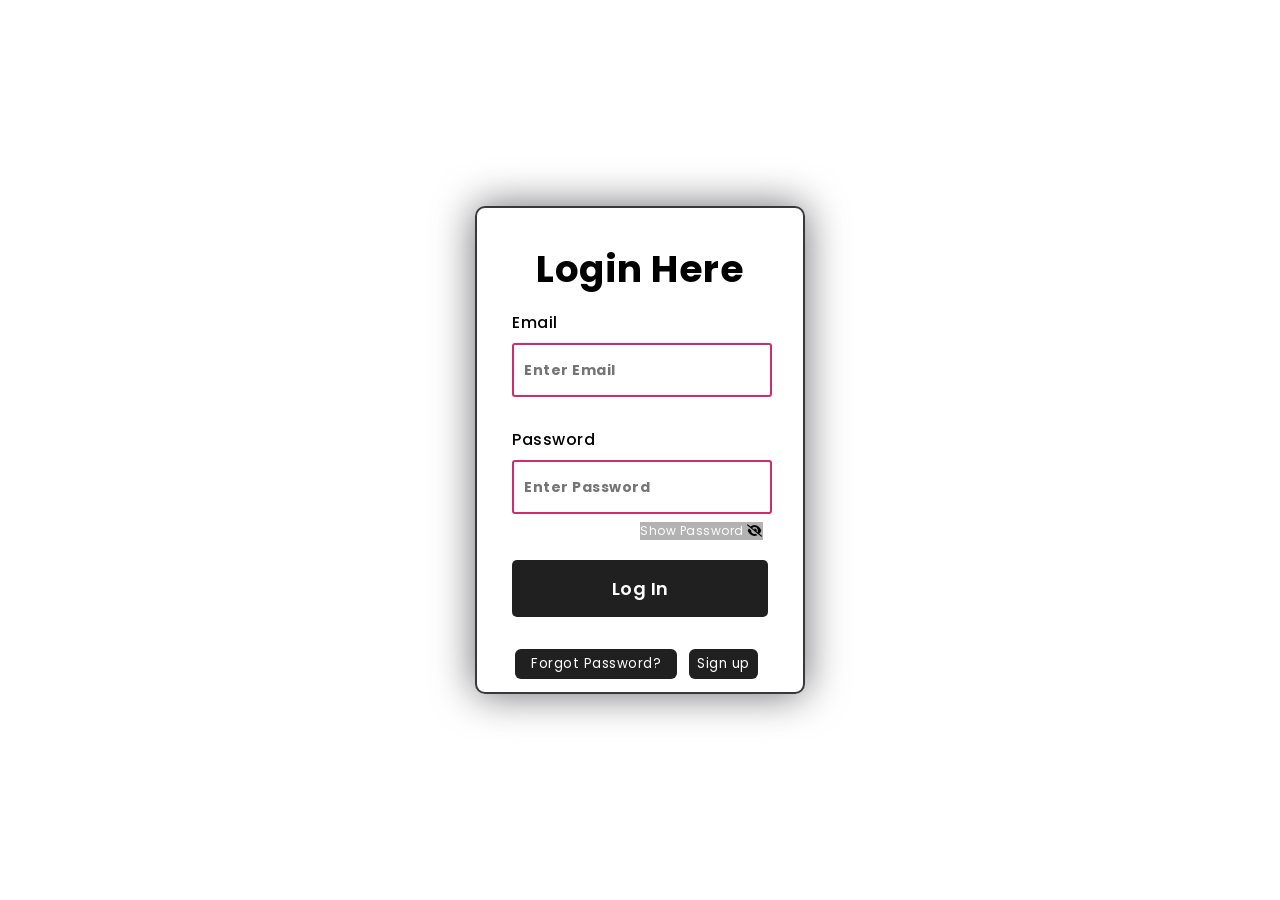
<file: index.html>
<!DOCTYPE html>
<html lang="en">
  <head>
    <meta charset="UTF-8" />
    <meta http-equiv="X-UA-Compatible" content="IE=edge" />
    <meta name="viewport" content="width=device-width, initial-scale=1.0" />
    <title>Login Form</title>
    <link rel="stylesheet" href="login.css" />
    <!-- <link rel="stylesheet" href="https://drive.google.com/uc?export=download&id=1an4J505Jdr4CRBxUoYFgd_a8qLeXVnt0" /> -->
    <link
      rel="stylesheet"
      href="https://cdnjs.cloudflare.com/ajax/libs/font-awesome/6.4.0/css/all.min.css"
    />
    <link
      href="https://fonts.googleapis.com/css2?family=Poppins:wght@300;500;600&display=swap"
      rel="stylesheet"
    />
  </head>
  <body>
    <div class="inFormBackground">
      <!-- <div class="circle"></div>
            <div class="circle"></div> -->
      <div class="inLoginForm">
        <form onsubmit="return false">
          <div class="title"><h3>Login Here</h3></div>
          <div class="inputGroup">
            <label for="email">Email</label>
            <input type="email" placeholder="Enter Email" id="email" />
          </div>
          <div class="inputGroup">
            <label for="password">Password</label>
            <input type="password" placeholder="Enter Password" id="password" />
          </div>
          <button class="show-password" id="showpassword">
            Show Password
            <i class="fa-sharp fa-solid fa-eye-slash eye-icon"></i>
          </button>
          <button
            class="submitForm"
            type="button"
            onclick=" return validateLogin()"
          >
            Log In
          </button>
          <!-- <div class="social">
                        <div class="go"><i class="fab fa-google"></i></div>
                        <div class="fb"><i class="fab fa-facebook"></i></div>
                        <div class="tw"><i class="fab fa-twitter"></i></div>
                    </div> -->
          <button class="forgot-button">Forgot Password?</button>
          <button class="signup-button">Sign up</button>
        </form>
      </div>
    </div>
    <script src="login.js"></script>
  </body>
</html>
</file>
<file: login.css>
* {
    margin: 0;
    padding: 0;
  }
  body {
    height: 100vh;
    display: flex;
    overflow: hidden;
    align-items: center;
    justify-content: center;
  }
  .inFormBackground {
    margin: 0rem 2rem;
  }
  .inFormBackground,
  .inLoginForm {
    width: 25rem;
    height: 30rem;
    max-width: 320px;
    position: relative;
  }
  .circle {
    width: 10rem;
    height: 10rem;
    position: absolute;
    border-radius: 50%;
  }
  .circle:first-child {
    left: -20%;
    top: -12%;
    background: linear-gradient(#ff0060, #c302b5);
  }
  .circle:nth-child(2) {
    right: -22%;
    bottom: -14%;
    background: linear-gradient(164deg, #144e7cfc, #1877f2);
  }
  .inLoginForm form {
    top: 50%;
    left: 50%;
    width: 16rem;
    height: 24rem;
    max-width: 320px;
    position: absolute;
    padding: 50px 35px;
    border-radius: 10px;
    backdrop-filter: blur(5px);
    transform: translate(-50%, -50%);
    box-shadow: 0 0 40px rgba(8, 7, 16, 0.6);
    border: 2px solid rgba(35, 35, 35, 0.9);
    background-color: rgba(255, 255, 255, 0.5);
  }
  form * {
    border: none;
    outline: none;
    color: rgb(0, 0, 0);
    letter-spacing: 0.5px;
    font-family: "Poppins", sans-serif;
  }
  .title {
    font-size: 32px;
    font-weight: 500;
    line-height: 22px;
    text-align: center;
  }
  .inputGroup label {
    display: block;
    margin-top: 30px;
    font-size: 16px;
    font-weight: 500;
  }
  .inputGroup input {
    width: 92%;
    height: 50px;
    display: block;
    padding: 0 10px;
    margin-top: 8px;
    font-size: 14px;
    font-weight: 500;
    border-radius: 3px;
    background-color: rgba(255, 255, 255, 0.11);
    border: 2px solid #d22b6b;
    color:rgb(49, 47, 47);
  }
  ::placeholder {
    /* color: #e5e5e5; */
    /* color: #ff0060; */
    font-weight: bold;
  }
  .submitForm {
    width: 100%;
    z-index: 1;
    margin-top: 20px;
    color: #fff;
    padding: 15px 0;
    font-size: 18px;
    font-weight: 600;
    cursor: pointer;
    overflow: hidden;
    border-radius: 5px;
    position: relative;
    background: #202020;
  }
  .submitForm::before {
    content: "";
    top: 0%;
    left: -100%;
    z-index: -1;
    width: 100%;
    height: 100%;
    color: #202020;
    border-radius: 5px;
    position: absolute;
    transition: left 0.4s, color 0.4s;
    background-color: #fff;
  }
  .submitForm:hover {
    color: #202020;
  }
  .submitForm:hover::before {
    left: 0%;
  }
  .social {
    display: flex;
    margin-top: 20px;
    align-items: center;
    justify-content: center;
  }
  .social div {
    width: 3rem;
    height: 3rem;
    display: flex;
    cursor: pointer;
    color: #eaf0fb;
    border-radius: 50%;
    align-items: center;
    justify-content: center;
    background-color: rgba(255, 255, 255, 0.27);
  }
  .social div:hover {
    background-color: rgba(255, 255, 255, 0.47);
  }
  .social .fb {
    margin-left: 25px;
  }
  .social .tw {
    margin-left: 25px;
  }
  body{
  background-image: url("https://www.nbkrist.co.in/images/csebuilding.JPG");
  background-repeat: no-repeat;
  /* background-size: 1440px 800px; */
  background-size: cover;
  background-position: center;
  background-attachment:fixed;
  height: 100vh;
  width: auto;
  }

  body::before {
    content: "";
    position: fixed;
    top: 0;
    left: 0;
    width: 100%;
    height: 100%;
    background-image: url("https://www.nbkrist.co.in/images/csebuilding.JPG");
    background-repeat: no-repeat;
    background-size: cover;
    background-position: center;
    background-attachment: fixed;
    filter: blur(2px); /* Adjust the blur amount as needed */
    z-index: -1;
  }
  
  .forgot-button{
    margin-top: 2rem;
    margin-left: 0.2rem;
    background-color: #202020;
    color: #fff;
    padding-left: 1rem;
    padding-right: 1rem;
    padding-top: 0.3rem;
    padding-bottom: 0.3rem;
    border-radius: 6px;
  }
  .forgot-button:hover{
    color: #ff0060;
  }
  
  .signup-button{
    margin-left: 0.5rem;
    background-color: #202020;
    color: #fff;
    padding-left: 0.5rem;
    padding-right: 0.5rem;
    padding-top: 0.3rem;
    padding-bottom: 0.3rem;
    border-radius: 6px;
    cursor: pointer;
  }
  
  .signup-button:hover{
    color:#ff0060;
  }
  
  .show-password{
    background-color: rgba(0, 0, 0, 0.3);
    font-size: 12px;
    margin-left: 8rem;
    margin-top: 0.5rem;
    margin-bottom: 0;
    color:white;
  }
  
  .show-password:hover{
    color:#ff0060;
  }
</file>
